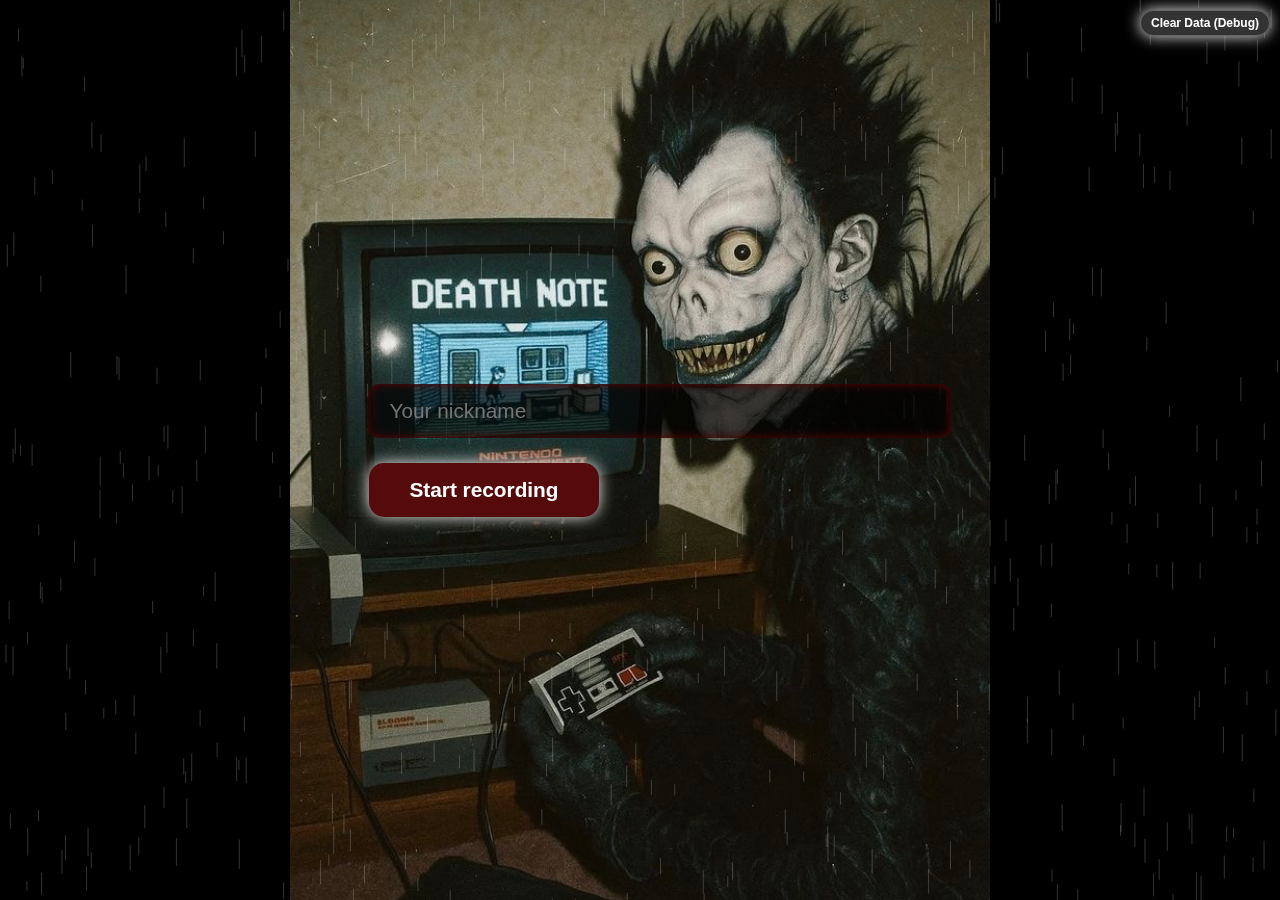
<file: murder.html>
<!DOCTYPE html>
<html lang="en">
<head>
  <meta charset="UTF-8">
  <meta name="viewport" content="width=device-width, initial-scale=1.0">
  <title>murder</title>
  <link rel="stylesheet" href="style-murder.css">
  <link rel="icon" href="favicon.ico" />
  <meta name="viewport" content="width=device-width, initial-scale=1.0">
</head>

<body style="background-color: black; margin: 0; padding: 0; font-family: serif;">
  <audio autoplay loop> 
    <source src="dead321.mp3" type="audio/mpeg">
    Your browser does not support the audio element.
  </audio>
  <canvas id="rain"></canvas>
  <div class="content-container">
    <div id="enter-nick-section">
      <input type="text" id="nick-input" placeholder="Your nickname">
      <button id="start-btn">Start recording</button>
    </div>
    
    <div id="record-section" style="display:none;">
      <p>Your nickname: <span id="current-nick"></span></p>
      <label for="victim-input">Who to kill?</label>
      <input type="text" id="victim-input" placeholder="Victim's name">
      <label for="method-input">How to kill?</label>
      <input type="text" id="method-input" placeholder="Kill method">
      <button id="save-record-btn">Kill</button>
    </div>
    
    <div id="already-submitted-section" style="display:none;">
      <h2>You have already submitted your entry to the Death Note</h2>
      <p>Your nickname: <span id="submitted-nick"></span></p>
      <p>You can now only view other users' entries.</p>
      <button id="view-all-records-btn">View Death Note Records</button>
    </div>
    
    <div id="view-records-section" style="display:none;">
      <button id="view-records-btn">View records</button>
      <div id="records-list" style="margin-top:20px;"></div>
    </div>
  </div>
  
  <script>
    document.addEventListener('DOMContentLoaded', function() {
      console.log('DOM loaded, initializing...');
      
      const nickInput = document.getElementById('nick-input');
      const startBtn = document.getElementById('start-btn');
      const enterNickSection = document.getElementById('enter-nick-section');
      const recordSection = document.getElementById('record-section');
      const alreadySubmittedSection = document.getElementById('already-submitted-section');
      const currentNickSpan = document.getElementById('current-nick');
      const submittedNickSpan = document.getElementById('submitted-nick');
      const victimInput = document.getElementById('victim-input');
      const methodInput = document.getElementById('method-input');
      const saveRecordBtn = document.getElementById('save-record-btn');
      const viewRecordsSection = document.getElementById('view-records-section');
      const viewRecordsBtn = document.getElementById('view-records-btn');
      const viewAllRecordsBtn = document.getElementById('view-all-records-btn');
      const recordsList = document.getElementById('records-list');
      
      console.log('Elements found:', {
        nickInput: !!nickInput,
        startBtn: !!startBtn,
        saveRecordBtn: !!saveRecordBtn,
        viewRecordsBtn: !!viewRecordsBtn,
        viewAllRecordsBtn: !!viewAllRecordsBtn
      });
    
      let currentNick = '';
    
      // Check if user has already submitted an entry
      function checkUserSubmission(nick) {
        const records = JSON.parse(localStorage.getItem('deathNoteRecords')) || [];
        return records.some(record => record.nick === nick);
      }
    
      // Initialize page - check if user has already submitted
      function initializePage() {
        const savedNick = localStorage.getItem('currentUserNick');
        if (savedNick && checkUserSubmission(savedNick)) {
          // User has already submitted, show appropriate section
          currentNick = savedNick;
          submittedNickSpan.textContent = currentNick;
          enterNickSection.style.display = 'none';
          recordSection.style.display = 'none';
          alreadySubmittedSection.style.display = 'block';
        }
      }
      
      // Function to clear user data (for testing purposes)
      function clearUserData() {
        localStorage.removeItem('currentUserNick');
        location.reload();
      }
      
      // Add a small debug button for testing (can be removed in production)
      if (window.location.hostname === 'localhost' || window.location.hostname === '127.0.0.1') {
        const debugBtn = document.createElement('button');
        debugBtn.textContent = 'Clear Data (Debug)';
        debugBtn.style.position = 'fixed';
        debugBtn.style.top = '10px';
        debugBtn.style.right = '10px';
        debugBtn.style.zIndex = '1000';
        debugBtn.style.background = '#333';
        debugBtn.style.color = '#fff';
        debugBtn.style.border = '1px solid #666';
        debugBtn.style.padding = '5px 10px';
        debugBtn.style.fontSize = '12px';
        debugBtn.onclick = clearUserData;
        document.body.appendChild(debugBtn);
      }
      
      console.log('Setting up button event handlers...');
    
      if (startBtn) {
        startBtn.onclick = (e) => {
          console.log('Start button clicked!');
          e.preventDefault();
          const nick = nickInput.value.trim();
          if (nick === '') {
            nickInput.style.borderColor = 'red';
            nickInput.placeholder = 'Please enter your nickname';
            setTimeout(() => {
              nickInput.style.borderColor = '';
              nickInput.placeholder = 'Your nickname';
            }, 2000);
            return;
          }
          
          // Check if user has already submitted an entry
          if (checkUserSubmission(nick)) {
            nickInput.style.borderColor = 'red';
            nickInput.placeholder = 'You have already submitted an entry';
            setTimeout(() => {
              nickInput.style.borderColor = '';
              nickInput.placeholder = 'Your nickname';
            }, 3000);
            return;
          }
          
          currentNick = nick;
          localStorage.setItem('currentUserNick', nick);
          currentNickSpan.textContent = currentNick;
          enterNickSection.style.display = 'none';
          recordSection.style.display = 'block';
          viewRecordsSection.style.display = 'block';
        };
        console.log('Start button event handler set');
      } else {
        console.error('Start button not found!');
      }
      
      if (saveRecordBtn) {
        saveRecordBtn.onclick = (e) => {
          console.log('Save record button clicked!');
          e.preventDefault();
          const victim = victimInput.value.trim();
          const method = methodInput.value.trim();
          if (victim === '' || method === '') {
            if (victim === '') {
              victimInput.style.borderColor = 'red';
              victimInput.placeholder = 'Please enter victim name';
            }
            if (method === '') {
              methodInput.style.borderColor = 'red';
              methodInput.placeholder = 'Please enter kill method';
            }
            setTimeout(() => {
              victimInput.style.borderColor = '';
              methodInput.style.borderColor = '';
              victimInput.placeholder = 'Victim\'s name';
              methodInput.placeholder = 'Kill method';
            }, 2000);
            return;
          }
          
          // Get records from localStorage or create new array
          let records = JSON.parse(localStorage.getItem('deathNoteRecords')) || [];
          
          // Add new record
          records.push({
            nick: currentNick,
            victim: victim,
            method: method,
            date: new Date().toLocaleString()
          });
          
          // Save back to localStorage
          localStorage.setItem('deathNoteRecords', JSON.stringify(records));
          
          // Show success message
          const successMsg = document.createElement('div');
          successMsg.textContent = 'Your entry has been added to the Death Note!';
          successMsg.style.color = '#4CAF50';
          successMsg.style.textAlign = 'center';
          successMsg.style.marginTop = '10px';
          successMsg.style.fontWeight = 'bold';
          recordSection.appendChild(successMsg);
          
          // Clear form
          victimInput.value = '';
          methodInput.value = '';
          
          // After 3 seconds, switch to "already submitted" view
          setTimeout(() => {
            recordSection.style.display = 'none';
            viewRecordsSection.style.display = 'none';
            submittedNickSpan.textContent = currentNick;
            alreadySubmittedSection.style.display = 'block';
          }, 3000);
        };
        console.log('Save record button event handler set');
      } else {
        console.error('Save record button not found!');
      }
      
      if (viewRecordsBtn) {
        viewRecordsBtn.onclick = (e) => {
          console.log('View records button clicked!');
          e.preventDefault();
          try {
            window.location.replace('records.html');
          } catch (error) {
            window.open('records.html', '_self');
          }
        };
        console.log('View records button event handler set');
      } else {
        console.error('View records button not found!');
      }
      
      if (viewAllRecordsBtn) {
        viewAllRecordsBtn.onclick = (e) => {
          console.log('View all records button clicked!');
          e.preventDefault();
          try {
            window.location.replace('records.html');
          } catch (error) {
            window.open('records.html', '_self');
          }
        };
        console.log('View all records button event handler set');
      } else {
        console.error('View all records button not found!');
      }
      
      console.log('All button event handlers set up');
      
      // Initialize the page
      initializePage();
      
      // Rain animation script - moved inside DOMContentLoaded
      const canvas = document.getElementById('rain');
      const ctx = canvas.getContext('2d');
      
      function resize() {
        canvas.width = window.innerWidth;
        canvas.height = window.innerHeight;
      }
      
      window.addEventListener('resize', resize);
      resize();
      
      const drops = [];
      
      function createDrops() {
        for(let i = 0; i < 500; i++) {
          drops.push({
            x: Math.random() * canvas.width,
            y: Math.random() * canvas.height,
            length: Math.random() * 20 + 10,
            velocity: Math.random() * 4 + 4
          });
        }
      }
      
      function draw() {
        ctx.clearRect(0, 0, canvas.width, canvas.height);
        ctx.strokeStyle = 'rgba(255,255,255,0.2)';
        ctx.lineWidth = 1;
      
        for(let i = 0; i < drops.length; i++) {
          let d = drops[i];
          ctx.beginPath();
          ctx.moveTo(d.x, d.y);
          ctx.lineTo(d.x, d.y + d.length);
          ctx.stroke();
      
          d.y += d.velocity;
          if(d.y > canvas.height) d.y = -d.length;
        }
        requestAnimationFrame(draw);
      }
      
      createDrops();
      draw();
      
      console.log('Initialization complete!');
    });
  </script>
</body>
</html>
</file>
<file: style-murder.css>
body {
    background-image: url('rykbro.jpg');
    background-repeat: no-repeat;
    background-position: center center;
    background-size: 700px auto;
    background-attachment: fixed;
    background-color: black;
    margin: 0;
    padding: 0;
    font-family: serif;
    height: 100vh;
    overflow-x: hidden;
    display: flex;
    justify-content: center;
    align-items: center;
    color: #eee;
    position: relative;
  }
  
  html {
    height: 100%;
    margin: 0;
    background-color: #1a1a1a;
    font-family: 'Segoe UI', Tahoma, Geneva, Verdana, sans-serif;
  }
  

  
  label {
    display: block;
    font-size: 1.2rem;
    margin-bottom: 10px;
    font-weight: 600;
    color: #d5c2c2;
    text-shadow: 0 0 5px #480606;
  }
  
  input[type="text"] {
    width: 100%;
    padding: 15px 20px;
    font-size: 1.3rem;
    border: none; /* убираем рамку */
    border-radius: 10px;
    background-color: rgba(0, 0, 0, 0.7); /* чуть прозрачный фон, чтобы видно было фон */
    color: #fff4f4;
    margin-bottom: 25px;
    box-shadow: inset 0 0 10px #600505;
    transition: box-shadow 0.3s ease;
  }
  
  input[type="text"]:focus {
    outline: none;
    box-shadow: 0 0 12px #ccc0c0; /* сияние вокруг, без рамки */
    background-color: rgba(62, 60, 60, 0.9); /* чуть менее прозрачный при фокусе */
  }
  
  button {
    background-color: #550b0b;
    color: #fff;
    font-size: 1.3rem;
    padding: 15px 40px;
    border: none;
    border-radius: 15px;
    cursor: pointer;
    font-weight: 700;
    box-shadow: 0 0 15px #f1eeee;
    transition: background-color 0.3s ease, box-shadow 0.3s ease;
  }
  
  button:hover {
    background-color: #590f0f;
    box-shadow: 0 0 25px #f8f8f8;
    text-decoration: none;
  }
  
  button:active {
    background-color: #570606;
    box-shadow: 0 0 10px #ffffff;
  }
  
  p {
    font-size: 1.4rem;
    margin-bottom: 25px;
    color: #490606;
    text-shadow: 0 0 5px #f5f5f5;
  }
  
  ul {
    list-style-type: none;
    padding: 0;
  }
  
  li {
    margin-bottom: 12px;
    font-size: 1.1rem;
    color: #ddd;
  }
  .ryuk-container {
  position: relative;
  width: 100vw;
  height: 100vh;
  overflow: hidden;
}

.ryuk-image {
  width: 100%;
  height: 100%;
  object-fit: cover;
  display: block;
}

/* Дождь поверх */
.rain {
  pointer-events: none; /* чтобы клики проходили через дождь */
  position: absolute;
  top: 0; left: 0;
  width: 100%;
  height: 100%;
  background-image: 
    radial-gradient(white 2px, transparent 3px),
    radial-gradient(white 2px, transparent 3px),
    radial-gradient(white 2px, transparent 3px);
  background-repeat: repeat;
  background-position: 0 0, 40px 20px, 80px 40px;
  animation: rainMove 0.5s linear infinite;
  opacity: 0.3; /* прозрачность дождя */
  mix-blend-mode: screen; /* светлый эффект */
}

@keyframes rainMove {
  from {
    background-position: 0 0, 40px 20px, 80px 40px;
  }
  to {
    background-position: 0 40px, 40px 60px, 80px 80px;
  }
}

.page-flip {
  animation: flipPage 1s forwards;
  transform-origin: left center;
}

@keyframes flipPage {
  from {
    transform: rotateY(0deg);
    opacity: 1;
  }
  to {
    transform: rotateY(90deg);
    opacity: 0;
  }
}

/* Page Flip Animation */
@keyframes pageFlip {
0% {
  transform: rotateY(0deg);
  opacity: 1;
}
100% {
  transform: rotateY(-90deg);
  opacity: 0;
}
}

body.page-flip {
animation: pageFlip 1s forwards;
transform-origin: left center;
perspective: 1200px;
background: #000;
}
.content-container {
  position: relative;
  z-index: 10;
  display: flex;
  flex-direction: column;
  align-items: center;
  justify-content: center;
  width: 100%;
  height: 100vh;
}

/* Canvas positioning for rain effect */
#rain {
  position: fixed;
  top: 0;
  left: 0;
  width: 100vw;
  height: 100vh;
  pointer-events: none;
  z-index: 1;
}

#record-section label {
  display: block;
  margin-top: 15px;
  font-weight: bold;
  color: white;
  text-align: left;
}

#record-section input {
  width: 100%;
  padding: 8px 12px;
  margin-top: 5px;
  border-radius: 6px;
  border: 1px solid #410505;
  background-color: #1e1e1e;
  color: white;
  box-sizing: border-box;
  font-size: 16px;
}

#record-section button {
  margin-top: 20px;
  padding: 12px 24px;
  background-color: #600404;
  border: none;
  border-radius: 8px;
  color: white;
  font-size: 18px;
  cursor: pointer;
  transition: background-color 0.3s ease;
}

#record-section button:hover {
  background-color: #403535;
}

#record-section, #view-records-section {
  background: rgba(0, 0, 0, 0.6); /* темный полупрозрачный фон */
  padding: 30px 40px;
  border-radius: 12px;
  margin-top: 20px;
  max-width: 400px;
  width: 90%;
  color: rgb(229, 229, 229);
  box-sizing: border-box;
  position: relative;
  z-index: 10;
}

#already-submitted-section {
  background: rgba(139, 0, 0, 0.3); /* красноватый полупрозрачный фон */
  padding: 30px 40px;
  border-radius: 12px;
  margin-top: 20px;
  max-width: 400px;
  width: 90%;
  color: #ffcccc;
  box-sizing: border-box;
  position: relative;
  z-index: 10;
  border: 2px solid #8b0000;
  text-align: center;
}

#already-submitted-section h2 {
  color: #ff6666;
  margin-bottom: 20px;
  font-size: 1.4rem;
  text-shadow: 1px 1px 2px black;
}

#already-submitted-section p {
  margin: 15px 0;
  font-size: 1.1rem;
  color: #ffdddd;
}

#already-submitted-section button {
  margin-top: 20px;
  padding: 15px 30px;
  background-color: #8b0000;
  border: 2px solid #ff4444;
  border-radius: 8px;
  color: #ffcccc;
  font-size: 18px;
  cursor: pointer;
  transition: all 0.3s ease;
}

#already-submitted-section button:hover {
  background-color: #a00000;
  border-color: #ff6666;
  box-shadow: 0 0 15px #ff4444;
}

/* Prevent any link-like behavior on buttons */
button {
  text-decoration: none !important;
}

button:hover {
  text-decoration: none !important;
}

/* Hide any unwanted links that might appear */
a[href^="#"] {
  display: none !important;
}
#current-nick {
  color: #f4f4f4; /* ярко-красный, можно поменять на любой контрастный */
  font-weight: bold;
  text-shadow: 1px 1px 2px black; /* чтобы выделялось на фоне */
  font-size: 1.2em; /* чуть крупнее, если надо */
}
</file>
